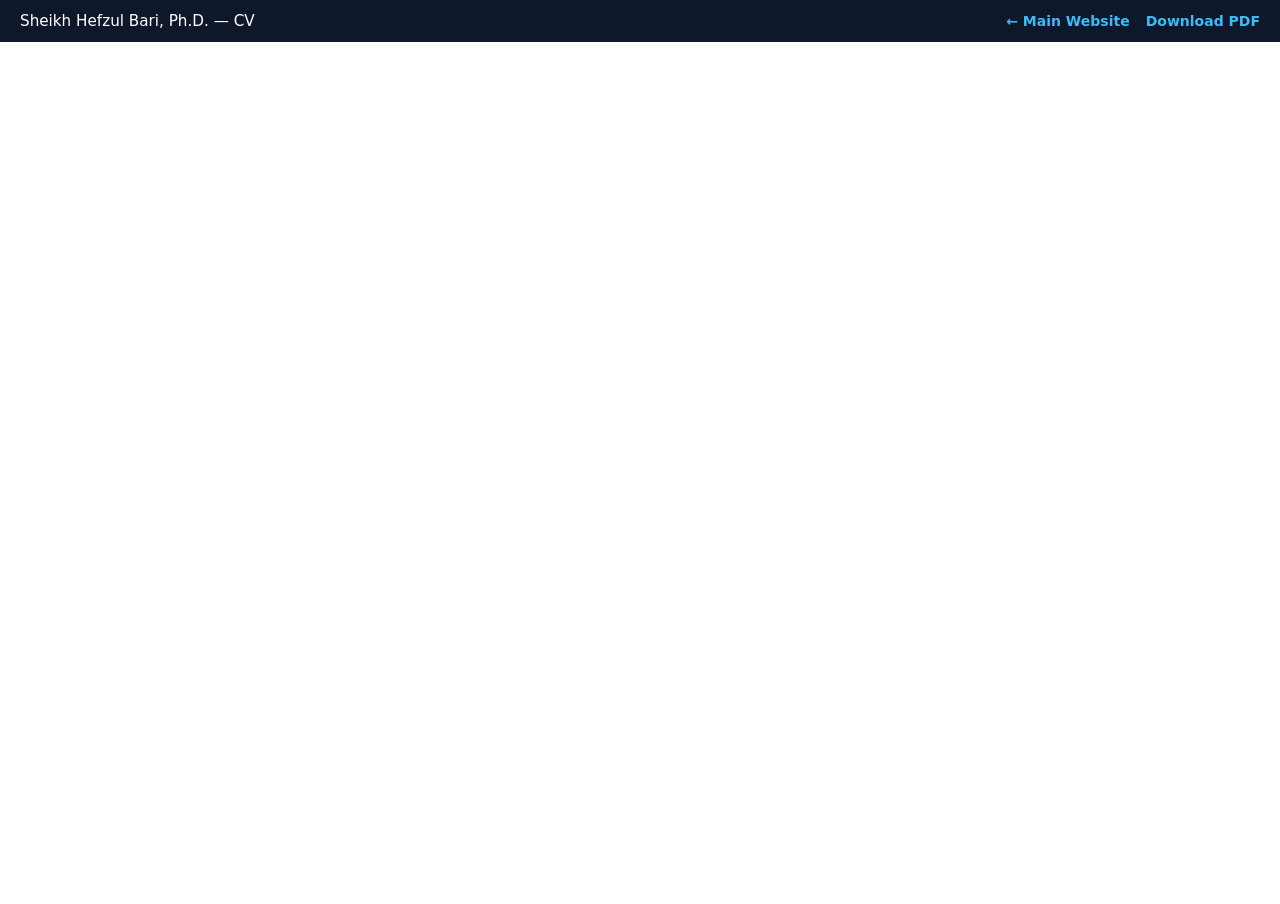
<file: cv/index.html>
<!DOCTYPE html>
<html lang="en">
<head>
  <meta charset="UTF-8">
  <meta name="viewport" content="width=device-width, initial-scale=1.0">
  <title>Sheikh Hefzul Bari, Ph.D. — Curriculum Vitae</title>
  <style>
    body, html {
      margin: 0;
      padding: 0;
      height: 100%;
      overflow: hidden;
      font-family: system-ui, -apple-system, sans-serif;
    }
    .toolbar {
      height: 42px;
      background: #0f172a;
      color: #fff;
      display: flex;
      align-items: center;
      justify-content: space-between;
      padding: 0 1.25rem;
      box-sizing: border-box;
    }
    .toolbar span {
      font-size: 0.95rem;
      font-weight: 500;
    }
    .actions {
      display: flex;
      gap: 1rem;
    }
    .toolbar a {
      color: #38bdf8;
      text-decoration: none;
      font-size: 0.875rem;
      font-weight: 600;
    }
    .toolbar a:hover {
      text-decoration: underline;
    }
    iframe {
      width: 100%;
      height: calc(100% - 42px);
      border: none;
    }
  </style>
</head>
<body>
  <div class="toolbar">
    <span>Sheikh Hefzul Bari, Ph.D. — CV</span>
    <div class="actions">
      <a href="../">← Main Website</a>
      <a href="Sheikh_Hefzul_Bari_CV.pdf" download>Download PDF</a>
    </div>
  </div>

  <!-- Uses Mozilla's PDF.js viewer to force Safari to scroll all PDF pages -->
  <iframe src="https://mozilla.github.io/pdf.js/web/viewer.html?file=https://shbari.github.io/cv/Sheikh_Hefzul_Bari_CV.pdf"></iframe>
</body>
</html>
</file>
